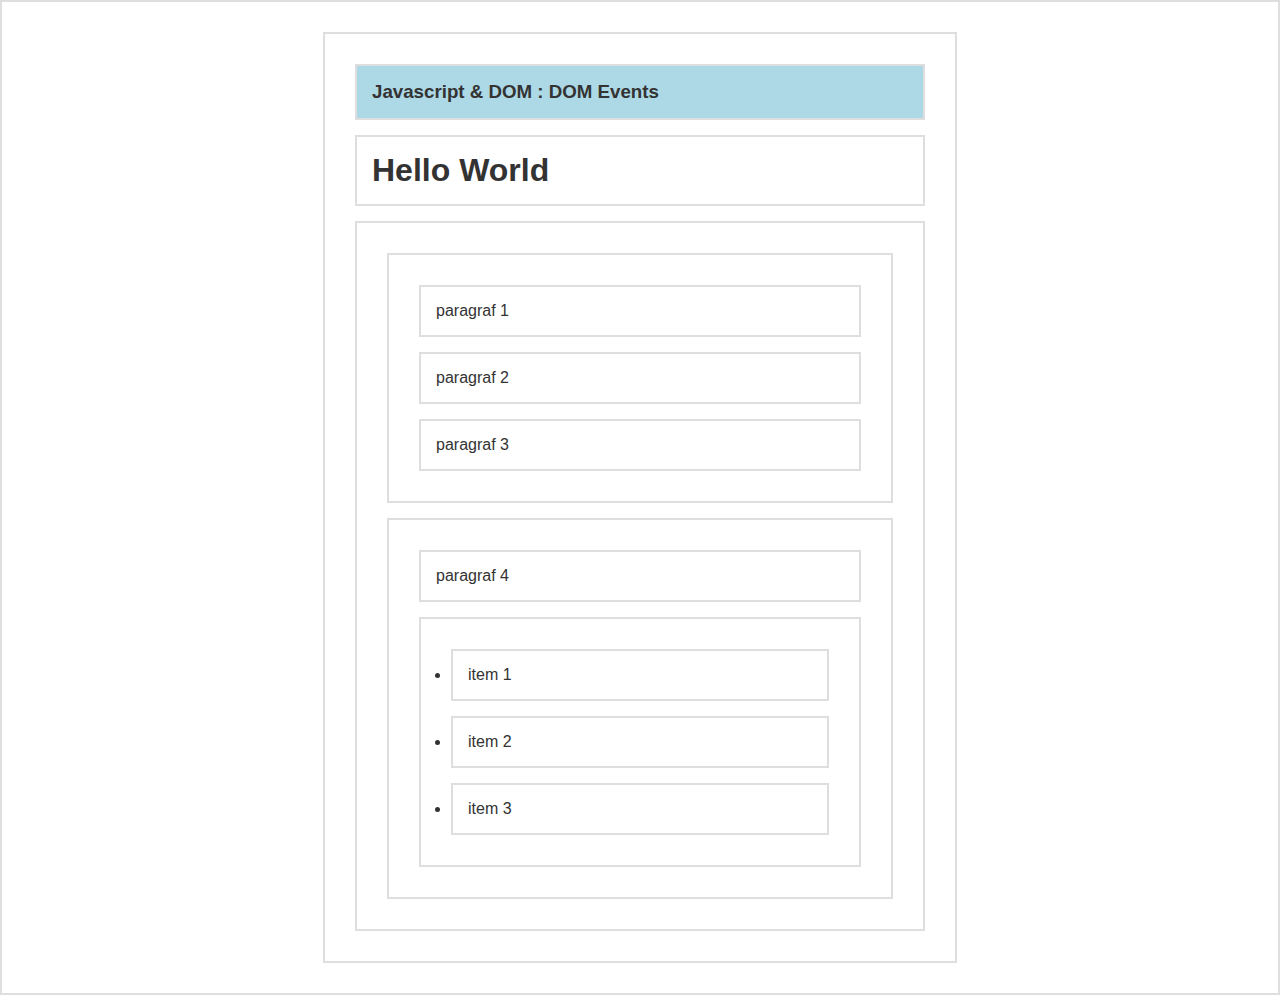
<file: Dom Events/index.html>
<!DOCTYPE html>
<html lang="en">
<head>
  <meta charset="UTF-8">
  <title>Dom Selection</title>
  <style>
    * { 
        border: 2px solid #dedede; 
        padding: 15px; 
        margin: 15px; 
    }
    html { 
      margin: 0;
      padding: 0;
    }
    body { 
      max-width: 600px;
      margin: 30px auto;
      font-family: sans-serif;
      color: #333;
    }
  </style>
</head>
<body>

  <h3>Javascript & DOM : DOM Events</h3>
  <h1 id="judul">Hello World</h1>
  <div id="container">
      <section id="a">
          <p class="p1">paragraf 1</p>
          <p class="p2">paragraf 2</p>
          <p class="p3">paragraf 3</p>
      </section>
      <section id="b">
          <p>paragraf 4</p>
          <ul>
              <li>item 1</li>
              <li>item 2</li>
              <li>item 3</li>
          </ul>
      </section>
  </div>

<script src="script.js"></script>
</body>
</html>
</file>
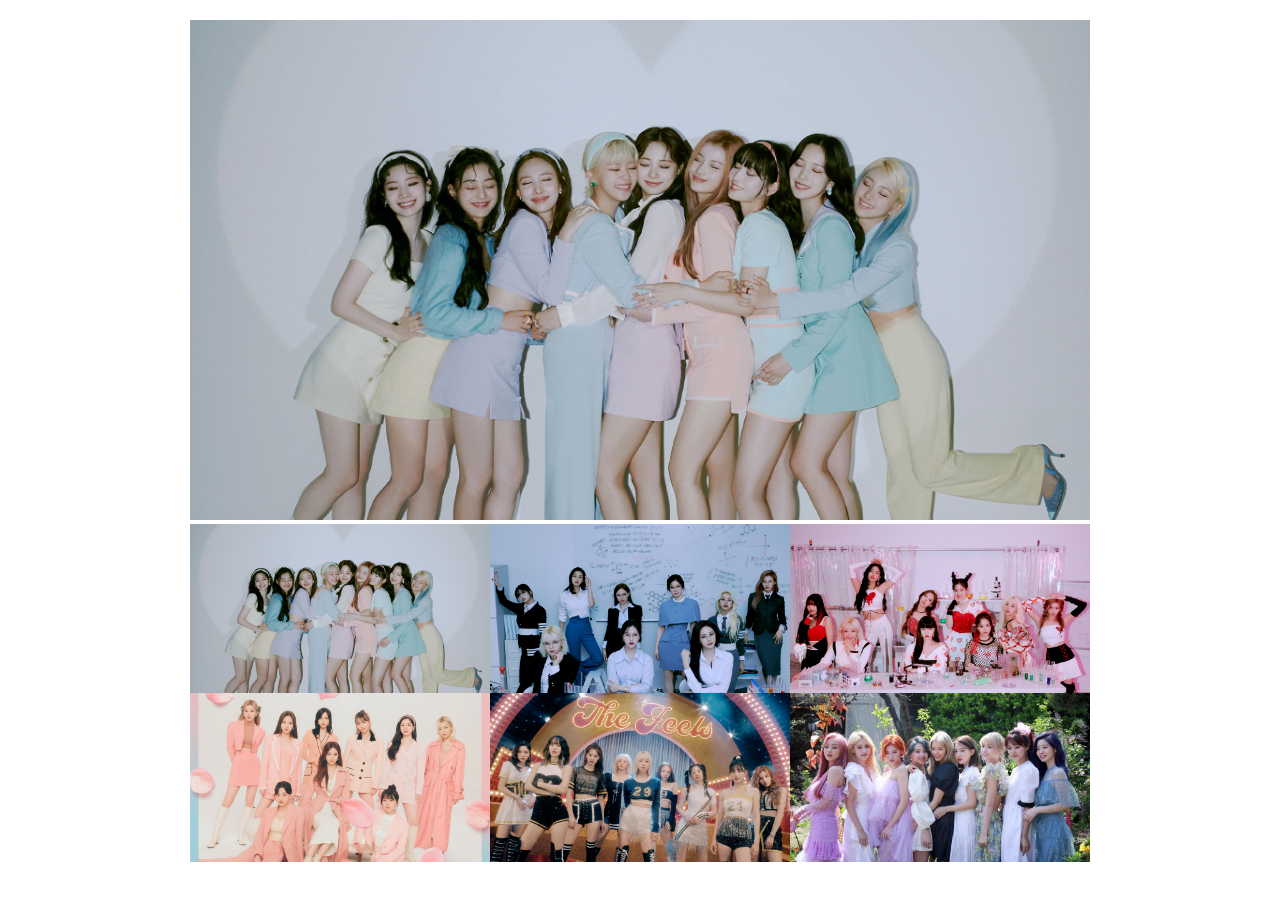
<file: DOM Image Gallery/index.html>
<!DOCTYPE html>
<html>
<head>
    <meta charset='utf-8'>
    <meta http-equiv='X-UA-Compatible' content='IE=edge'>
    <title>Image Gallery</title>
    <meta name='viewport' content='width=device-width, initial-scale=1'>
    <link rel='stylesheet' type='text/css' media='screen' href='style.css'>
</head>
<body>

<div class="container">
    <img src="img/twice-slider-1.jpg" class="big-img" alt="">
    <div class="thumbnail">
        <img src="img/twice-slider-1.jpg" alt="" class="thumb">
        <img src="img/twice-slider-2.jpg" alt="" class="thumb">
        <img src="img/twice-slider-3.jpg" alt="" class="thumb">
        <img src="img/twice-slider-4.jpg" alt="" class="thumb">
        <img src="img/twice-slider-5.jpg" alt="" class="thumb">
        <img src="img/twice-slider-6.png" alt="" class="thumb">

    </div>
</div>

    
<script src='script.js'></script>
</body>
</html>
</file>
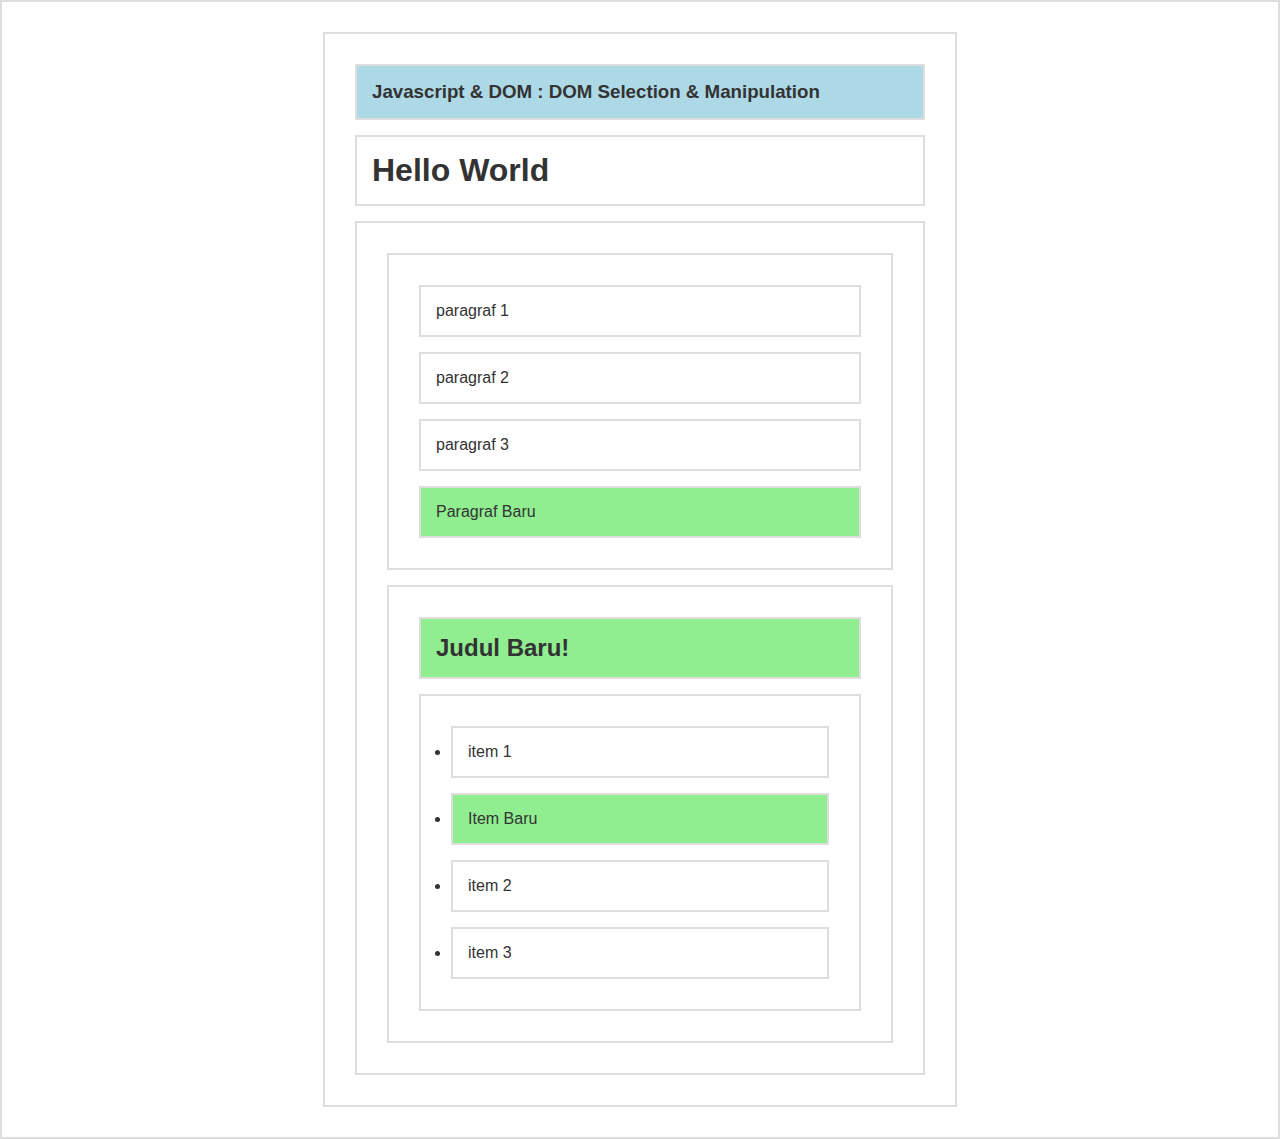
<file: Dom Selection & Manipulation/index.html>
<!DOCTYPE html>
<html lang="en">
<head>
  <meta charset="UTF-8">
  <title>Dom Selection</title>
  <style>
    * { 
        border: 2px solid #dedede; 
        padding: 15px; 
        margin: 15px; 
    }
    html { 
      margin: 0;
      padding: 0;
    }
    body { 
      max-width: 600px;
      margin: 30px auto;
      font-family: sans-serif;
      color: #333;
    }
  </style>
</head>
<body>
    
  <h3>Javascript & DOM : DOM Selection & Manipulation</h3>
  <h1 id="judul">Hello World</h1>
  <div id="container">
      <section id="a">
          <p class="p1">paragraf 1</p>
          <a href="http://instagram.com/sandhikagalih">Instagram Sandhika Galih</a>
          <p class="p2">paragraf 2</p>
          <p class="p3">paragraf 3</p>
      </section>
      <section id="b">
          <p>paragraf 4</p>
          <ul>
              <li>item 1</li>
              <li>item 2</li>
              <li>item 3</li>
          </ul>
      </section>
  </div>

<script src="script.js"></script>
</body>
</html>
</file>
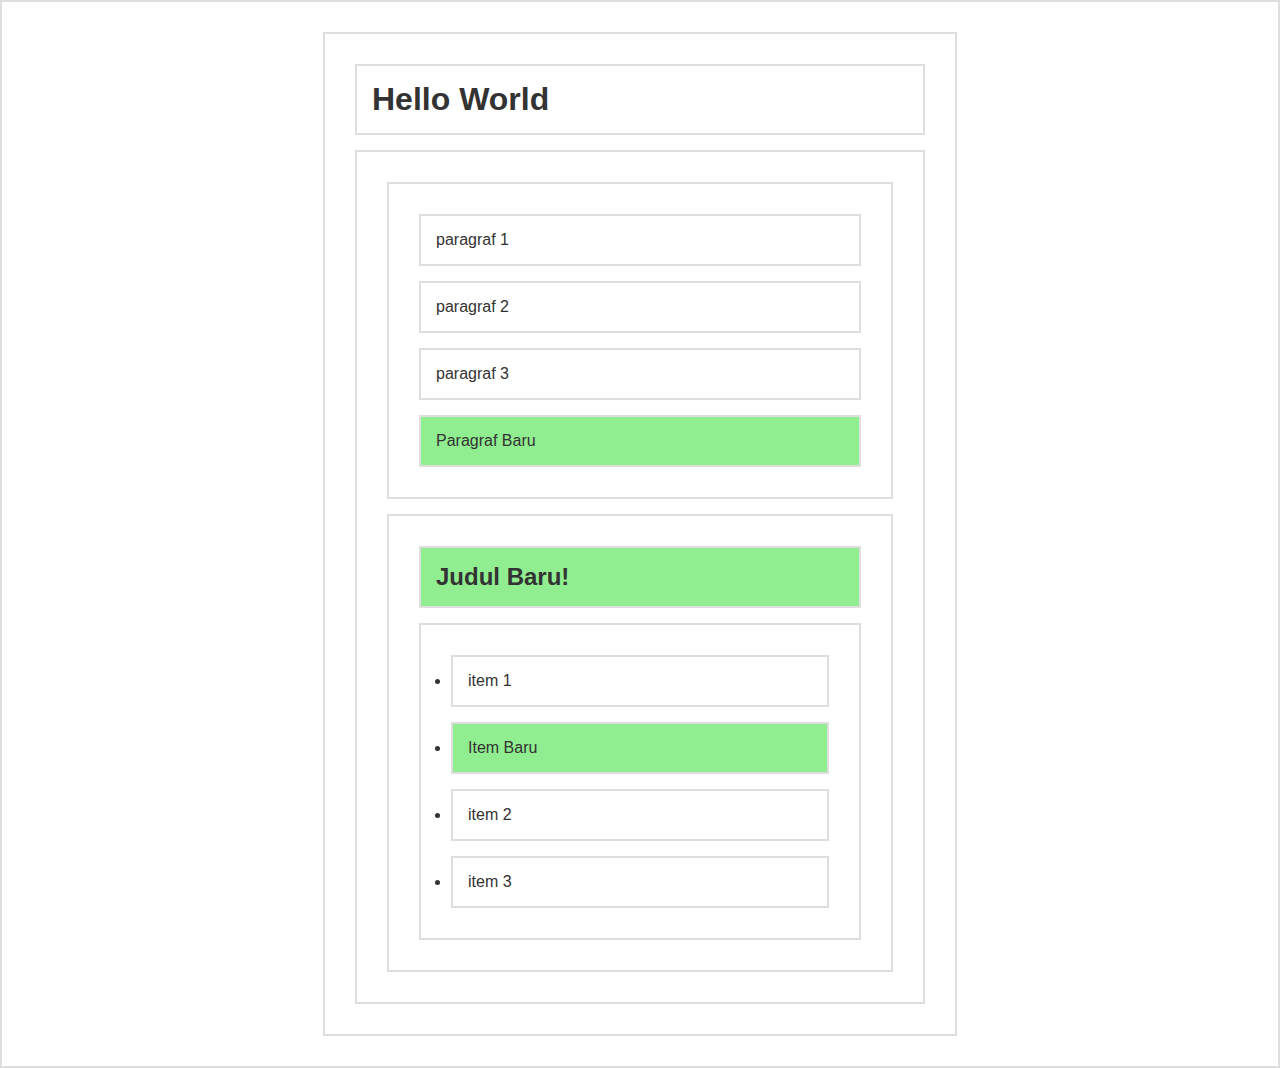
<file: Dom Selection/index.html>
<!DOCTYPE html>
<html lang="en">
<head>
  <meta charset="UTF-8">
  <title>Dom Selection</title>
  <style>
    * { 
        border: 2px solid #dedede; 
        padding: 15px; 
        margin: 15px; 
    }
    html { 
      margin: 0;
      padding: 0;
    }
    body { 
      max-width: 600px;
      margin: 30px auto;
      font-family: sans-serif;
      color: #333;
    }
  </style>
</head>
<body>

  <h1 id="judul">Hello World</h1>
  <div id="container">
      <section id="a">
          <p class="p1">paragraf 1</p>
          <a href="http://instagram.com/sandhikagalih">Instagram Sandhika Galih</a>
          <p class="p2">paragraf 2</p>
          <p class="p3">paragraf 3</p>
      </section>
      <section id="b">
          <p>paragraf 4</p>
          <ul>
              <li>item 1</li>
              <li>item 2</li>
              <li>item 3</li>
          </ul>
      </section>
  </div>

<script src="script.js"></script>
</body>
</html>
</file>
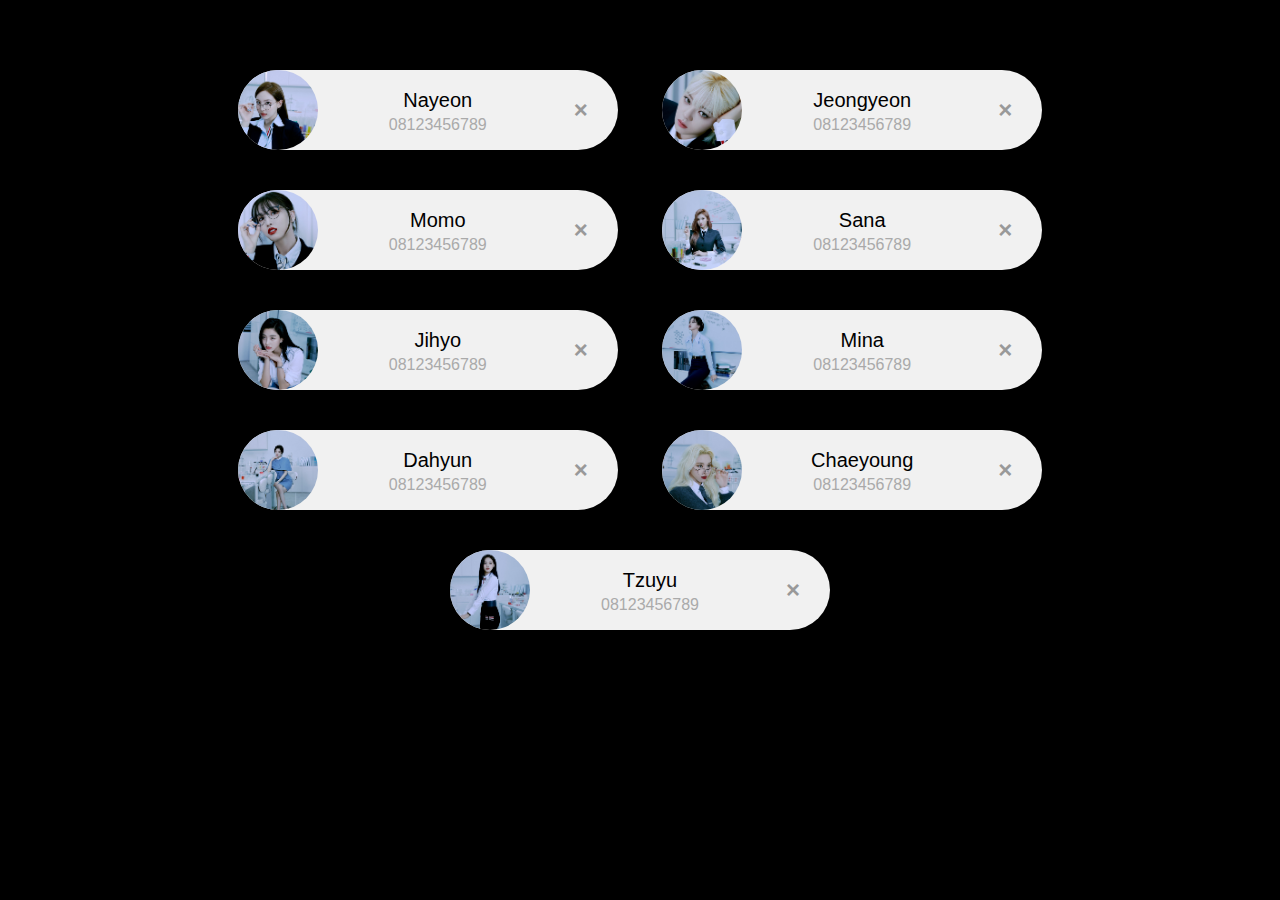
<file: DOM Traversal/index.html>
<!DOCTYPE html>
<html>
<head>
    <title>DOM Traversal</title>
    <link rel="stylesheet" type="text/css" href="style.css">
</head>
<body>

<div class="container">

    <div class="card">
      <img src="img/nayeon-profile.jpg" width="96" height="100">
      <span class="nama">Nayeon</span>
      <span class="telp">08123456789</span>
      <!-- <span class="close">×</span> -->
      <a href="" class="close">×</a>
    </div> 

    <div class="card">
        <img src="img/jeongyeon-profile.jpg" width="96" height="100">
        <span class="nama">Jeongyeon</span>
        <span class="telp">08123456789</span>
        <!-- <span class="close">×</span> -->
        <a href="" class="close">×</a>
      </div> 

      <div class="card">
        <img src="img/momo-profile.jpg" width="96" height="100">
        <span class="nama">Momo</span>
        <span class="telp">08123456789</span>
        <!-- <span class="close">×</span> -->
        <a href="" class="close">×</a>
      </div> 

      <div class="card">
        <img src="img/sana-profile.jpg" width="96" height="100">
        <span class="nama">Sana</span>
        <span class="telp">08123456789</span>
        <!-- <span class="close">×</span> -->
        <a href="" class="close">×</a>
      </div> 

      <div class="card">
        <img src="img/jihyo-profile.jpg" width="96" height="100">
        <span class="nama">Jihyo</span>
        <span class="telp">08123456789</span>
        <!-- <span class="close">×</span> -->
        <a href="" class="close">×</a>
      </div> 

      <div class="card">
        <img src="img/mina-profile.jpg" width="96" height="100">
        <span class="nama">Mina</span>
        <span class="telp">08123456789</span>
        <!-- <span class="close">×</span> -->
        <a href="" class="close">×</a>
      </div> 

      <div class="card">
        <img src="img/dahyun-profile.jpg" width="96" height="100">
        <span class="nama">Dahyun</span>
        <span class="telp">08123456789</span>
        <!-- <span class="close">×</span> -->
        <a href="" class="close">×</a>
      </div> 

      <div class="card">
        <img src="img/chaeyoung-profile.jpg" width="96" height="100">
        <span class="nama">Chaeyoung</span>
        <span class="telp">08123456789</span>
        <!-- <span class="close">×</span> -->
        <a href="" class="close">×</a>
      </div> 

      <div class="card">
        <img src="img/tzuyu-profile.jpg" width="96" height="100">
        <span class="nama">Tzuyu</span>
        <span class="telp">08123456789</span>
        <!-- <span class="close">×</span> -->
        <a href="" class="close">×</a>
      </div> 

</div>

<script src="script.js"></script>
</body>
</html>
</file>
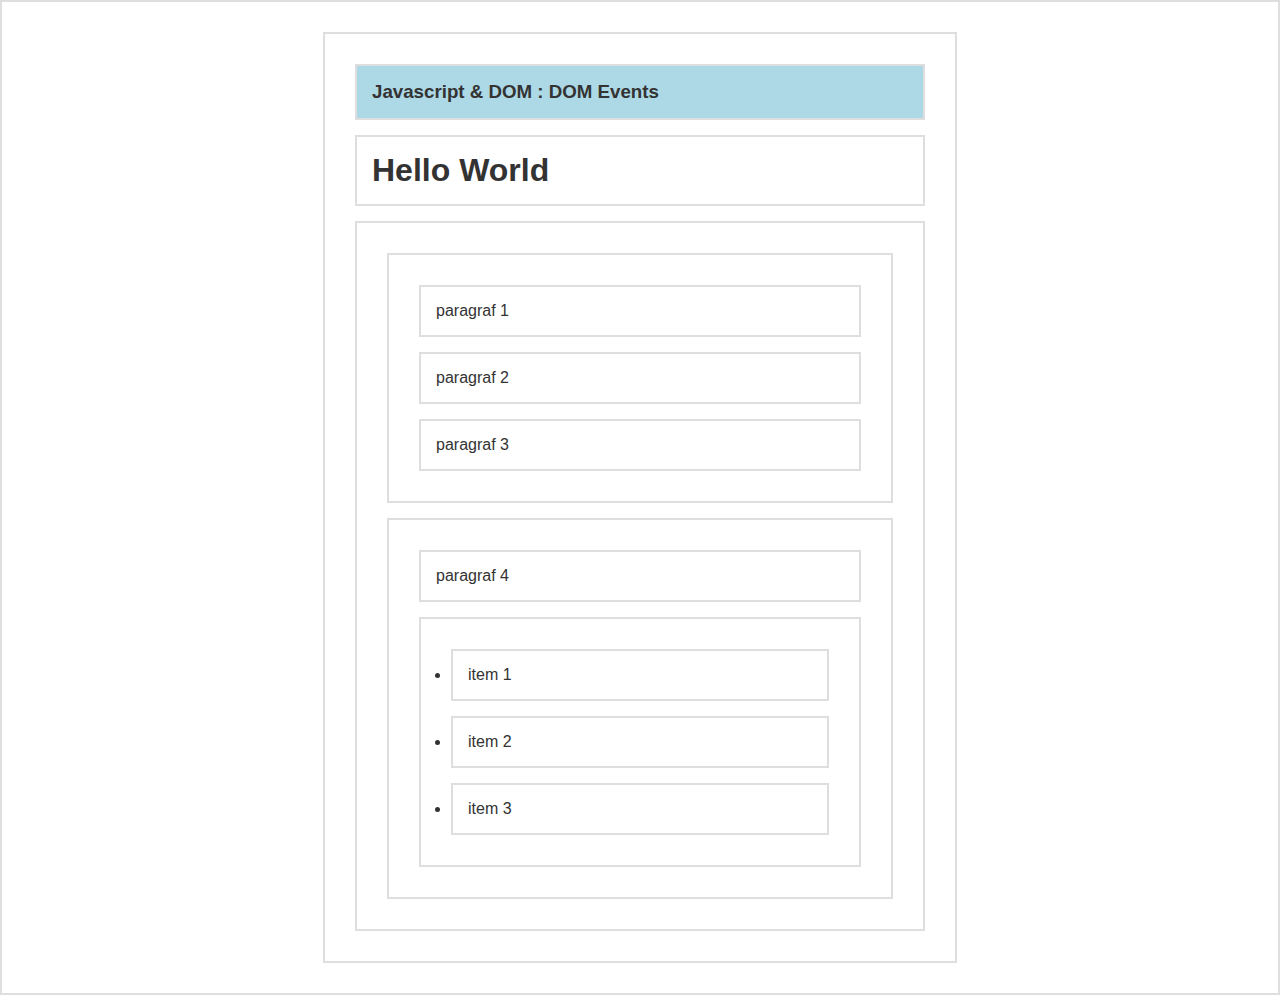
<file: Dom Selection/index-2.html>
<!DOCTYPE html>
<html lang="en">
<head>
  <meta charset="UTF-8">
  <title>Dom Selection</title>
  <style>
    * { 
        border: 2px solid #dedede; 
        padding: 15px; 
        margin: 15px; 
    }
    html { 
      margin: 0;
      padding: 0;
    }
    body { 
      max-width: 600px;
      margin: 30px auto;
      font-family: sans-serif;
      color: #333;
    }
  </style>
</head>
<body>

  <h3>Javascript & DOM : DOM Events</h3>
  <h1 id="judul">Hello World</h1>
  <div id="container">
      <section id="a">
          <p class="p1">paragraf 1</p>
          <p class="p2">paragraf 2</p>
          <p class="p3">paragraf 3</p>
      </section>
      <section id="b">
          <p>paragraf 4</p>
          <ul>
              <li>item 1</li>
              <li>item 2</li>
              <li>item 3</li>
          </ul>
      </section>
  </div>

<script src="script-2.js"></script>
</body>
</html>
</file>
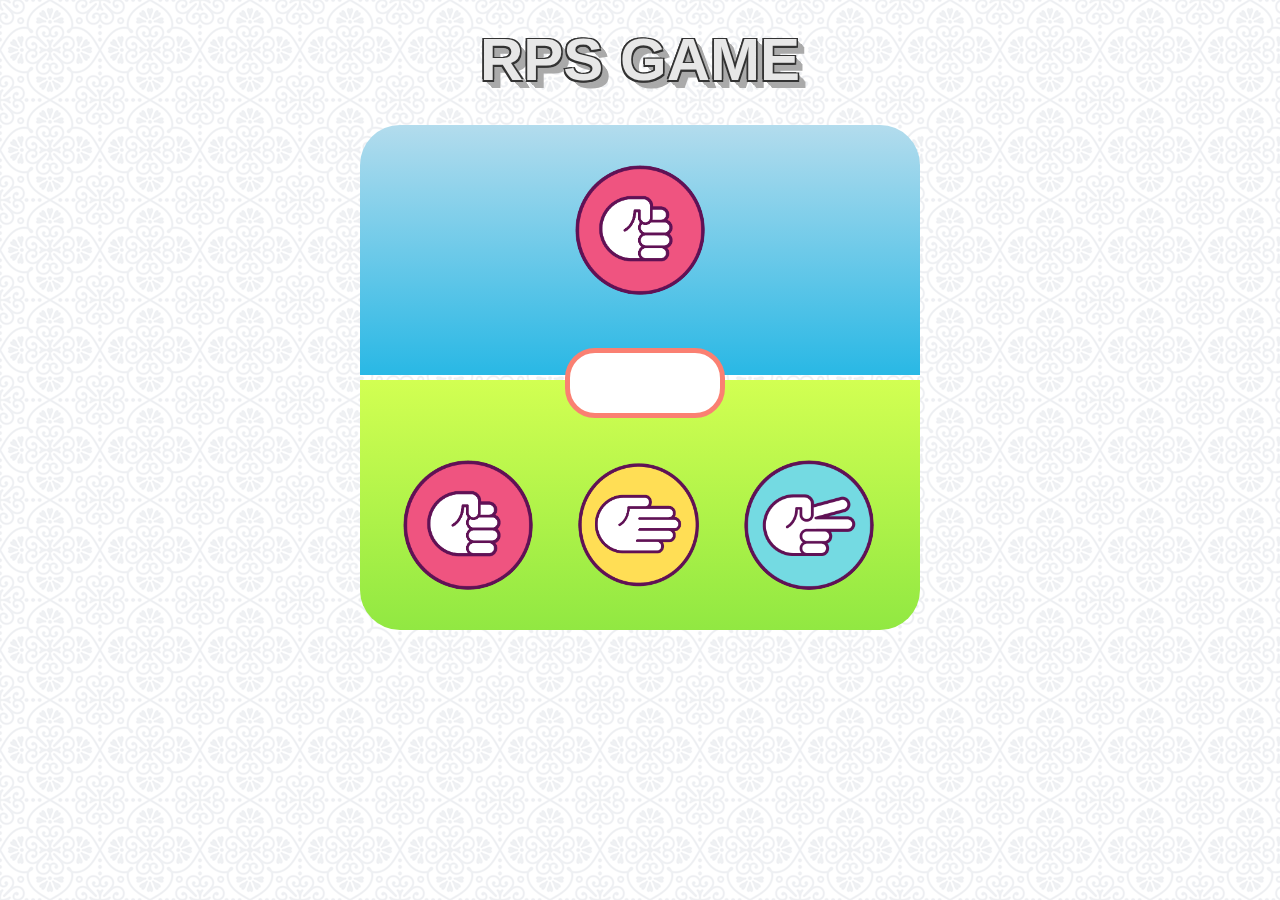
<file: Latihan DOM/latihan-2.html>
<!DOCTYPE html>
<html>
<head>
    <meta charset='utf-8'>
    <meta http-equiv='X-UA-Compatible' content='IE=edge'>
    <title>Page Title</title>
    <meta name='viewport' content='width=device-width, initial-scale=1'>
    <link rel='stylesheet' type='text/css' media='screen' href='assets/latihan-2.css'>
   
</head>
<body>
    <h1>RPS Game</h1>

    <div class="container">
        <div class="area-komputer">
            <img src="img/rock.png" class="computer-image">
        </div>
        <div class="info"></div>
        <div class="area-player">
            <ul>
                <li>
                    <img src="img/rock.png" class="rock">
                </li>
                <li>
                    <img src="img/paper.png" class="paper">
                </li>
                <li>
                    <img src="img/scissors.png" class="scissors">
                </li>
            </ul>
        </div>
    </div>

    <script src='latihan-2.js'></script>
</body>
</html>
</file>
<file: DOM Image Gallery/style.css>
* {
    margin: 0;
    padding: 0;
}
body {
    text-align: center;
}
.container {
    width: 900px;
    margin: 20px auto 50px;
    overflow: auto;
}
.big-img{
    width: 900px;
    height: 500px;
}
.thumb {
    width: 300px;
    float: left;
}
.thumb:hover {
    opacity: 0.5;
    cursor: pointer;
}

@keyframes fadeIn {
    to {
        opacity: 1;
    }
}

.fade {
    opacity: 0;
    animation: fadeIn 0.5s forwards;
}

.active {
    opacity: 0.5;
}
</file>
<file: DOM Traversal/style.css>
body {
    margin: 50px;
    font-family: arial;
    background-color: black;
    text-align: center;
}

.container {
    margin: auto;
}

.card {
    display: inline-block;
    width: 220px;
    padding: 0 80px;
    height: 80px;
    font-size: 16px;
    line-height: 80px;
    border-radius: 40px;
    background-color: #f1f1f1;
    margin: 20px;
    position: relative;
    text-align: center;
}

.card img {
    float: left;
    margin: 0 10px 0 -80px;
    height: 80px;
    width: 80px;
    border-radius: 50%;
    position: relative;
}

.card a {
    text-decoration: none;
}

.card .nama, .card .telp {
    display: block;
    line-height: 20px;
    padding: 0 5px;
}

.card .nama {
    margin-left: 20px;
    margin-top: 20px;
    font-size: 20px;
}

.card .telp {
    margin-left: 20px;
    margin-top: 5px;
    font-size: 16px;
    color: #aaa;
}

.card .close {
    font-size: 24px;
    font-weight: bold;
    color: #999;
    position: absolute;
    top: 0;
    right: 30px;
    cursor: pointer;
}

.card:hover .close {
    color: red;
}
</file>
<file: Latihan DOM/assets/latihan-2.css>
html, body, div, span, applet, object, iframe,
h1, h2, h3, h4, h5, h6, p, blockquote, pre,
a, abbr, acronym, address, big, cite, code,
del, dfn, em, img, ins, kbd, q, s, samp,
small, strike, strong, sub, sup, tt, var,
b, u, i, center,
dl, dt, dd, ol, ul, li,
fieldset, form, label, legend,
table, caption, tbody, tfoot, thead, tr, th, td,
article, aside, canvas, details, embed, 
figure, figcaption, footer, header, hgroup, 
menu, nav, output, ruby, section, summary,
time, mark, audio, video {
    margin: 0;
    padding: 0;
    border: 0;
    font-size: 100%;
    font: inherit;
    vertical-align: baseline;
}
/* HTML5 display-role reset for older browsers */
article, aside, details, figcaption, figure, 
footer, header, hgroup, menu, nav, section {
    display: block;
}
body {
    line-height: 1;
}
ol, ul {
    list-style: none;
}
blockquote, q {
    quotes: none;
}
blockquote:before, blockquote:after,
q:before, q:after {
    content: '';
    content: none;
}
table {
    border-collapse: collapse;
    border-spacing: 0;
}


/* Suwit Jawa 2.0 */

body {
    background-image: url(../img/bg.png);
    font-family: arial;
}
h1 {
    font-size: 60px;
    font-weight: bold;
    text-align: center;
    margin: 10px 0;
    margin-top: 30px;
    text-transform: uppercase;
    color: #e7e7e7;
    text-shadow: 1.5px 1.5px 0 #333, 0px 1.5px 0 #333, -1.5px -1.5px 0 #333, -1.5px -1.5px 0 #333, -1.5px 1.5px 0 #333, 1.5px -1.5px 0 #333, 0.7778174593px 0.7778174593px 0 #aaaaaa, 1.5556349186px 1.5556349186px 0 #aaaaaa, 2.3334523779px 2.3334523779px 0 #aaaaaa, 3.1112698372px 3.1112698372px 0 #aaaaaa, 3.8890872965px 3.8890872965px 0 #aaaaaa, 4.6669047558px 4.6669047558px 0 #aaaaaa, 5.4447222151px 5.4447222151px 0 #aaaaaa, 6.2225396744px 6.2225396744px 0 #aaaaaa, 7.0003571337px 7.0003571337px 0 #aaaaaa, 7.7781745931px 7.7781745931px 0 #aaaaaa;
}

.container {
    width: 600px;
    margin: auto;
    padding: 20px;
    position: relative;
}

.area-komputer {
    width: 560px;
    height: 250px;
    margin: 5px auto;
    background-color: lightblue;
    background: linear-gradient(to bottom, rgba(179,220,237,1) 0%, rgba(41,184,229,1) 100%);
    position: relative;
    padding-top: 40px;
    box-sizing: border-box;
    border-radius: 40px 40px 0 0;
}

.area-player {
    width: 560px;
    height: 250px;
    margin: 5px auto;
    background-color: lightgreen;
    background: linear-gradient(to bottom, rgba(210,255,82,1) 0%, rgba(145,232,66,1) 100%);
    position: relative;
    border-radius: 0 0 40px 40px;
}

.info {
    width: 150px;
    height: 60px;
    border: 5px solid salmon;
    position: absolute;
    left: 50%;
    margin-left: -75px;
    top: 50%;
    margin-top: -30px;
    background-color: white;
    border-radius: 30px;
    z-index: 1;
    text-align: center;
    line-height: 60px;
    color: #f89bb4;
    font-size: 26px;
    text-shadow: 1px 1px 1px rgba(0,0,0,.3);
}

ul {
    padding-top: 80px;
    padding-left: 25px;
}

li {
    display: inline-block;
    margin: 0 18px;
}

img {
    width: 130px;
    height: 130px;
    display: block;
    margin: auto;
    border-radius: 50%;
}

.rock, .scissors, .paper {
    transition: .3s;
    position: relative;
    top:0;
    cursor: pointer;
}

.rock:hover, .paper:hover, .scissors:hover, .active {
    box-shadow: 0 0 10px 5px limegreen;
}

.rock:active, .paper:active, .scissors:active {
    top: 2px;
}
</file>
